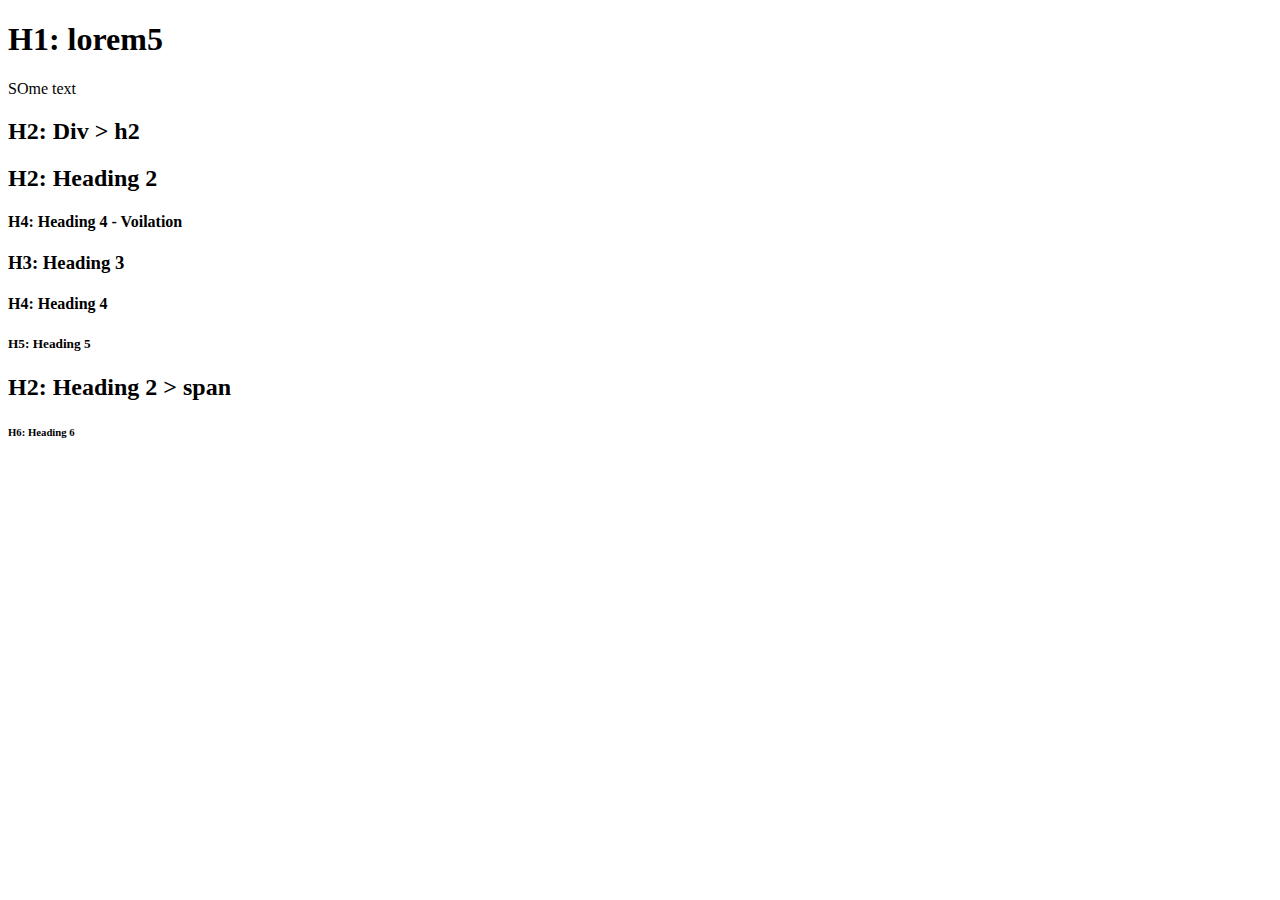
<file: index.html>
<!DOCTYPE html>
<html lang="en">
<head>
    <meta charset="UTF-8">
    <meta name="viewport" content="width=device-width, initial-scale=1.0">
    <title>Heading Smaple 1</title>
    <link rel="stylesheet" href="style.css">
</head>
<body>
    <h1 class="asd asdsd">lorem5</h1>
    <div>
        SOme text
        <h2>Div > h2</h2>
    </div>
    <h2>Heading 2</h2>
    <h4>Heading 4 - Voilation</h4>
    <h3>Heading 3</h3>
    <h4>Heading 4</h4>
    <h5>Heading 5</h5>
    <h2>
        <span>Heading 2 > span</span>
    </h2>
    <h6>Heading 6</h6>
</body>
</html>
</file>
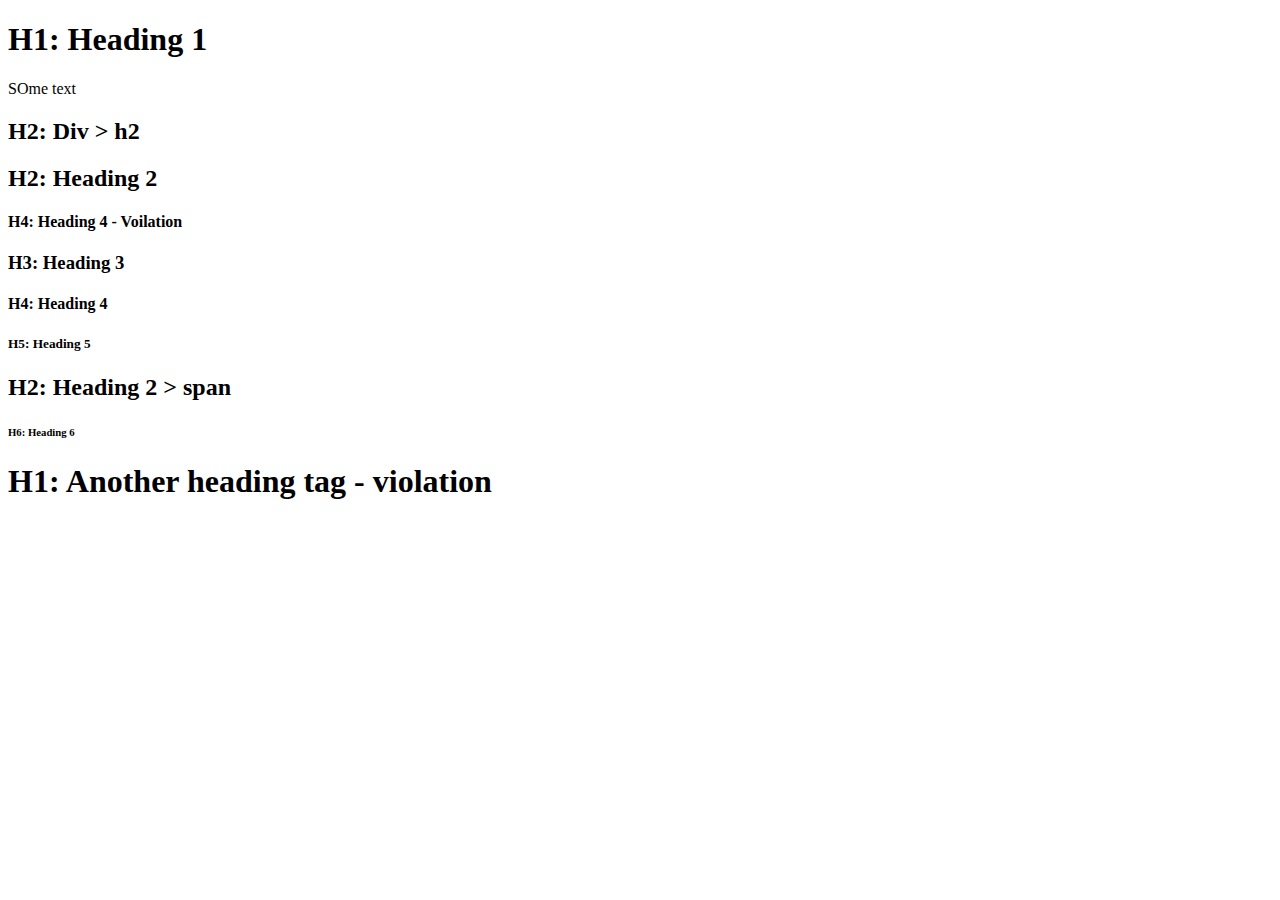
<file: index2.html>
<!DOCTYPE html>
<html lang="en">
<head>
    <meta charset="UTF-8">
    <meta name="viewport" content="width=device-width, initial-scale=1.0">
    <title>Heading Smaple 1</title>
    <link rel="stylesheet" href="style.css">
</head>
<body>
    <h1 class="asd asdsd">Heading 1</h1>
    <div>
        SOme text
        <h2>Div > h2</h2>
    </div>
    <h2>Heading 2</h2>
    <h4>Heading 4 - Voilation</h4>
    <h3>Heading 3</h3>
    <h4>Heading 4</h4>
    <h5>Heading 5</h5>
    <h2>
        <span>Heading 2 > span</span>
    </h2>
    <h6>Heading 6</h6>
    <h1>
        Another heading tag - violation
    </h1>
</body>
</html>
</file>
<file: style.css>
/* unique color for each heading */

h1::before {
    content: "H1: ";
}

h2::before {
    content: "H2: ";
}

h3::before {
    content: "H3: ";
}

h4::before {
    content: "H4: ";
}

h5::before {
    content: "H5: ";
}

h6::before {
    content: "H6: ";
}
</file>
